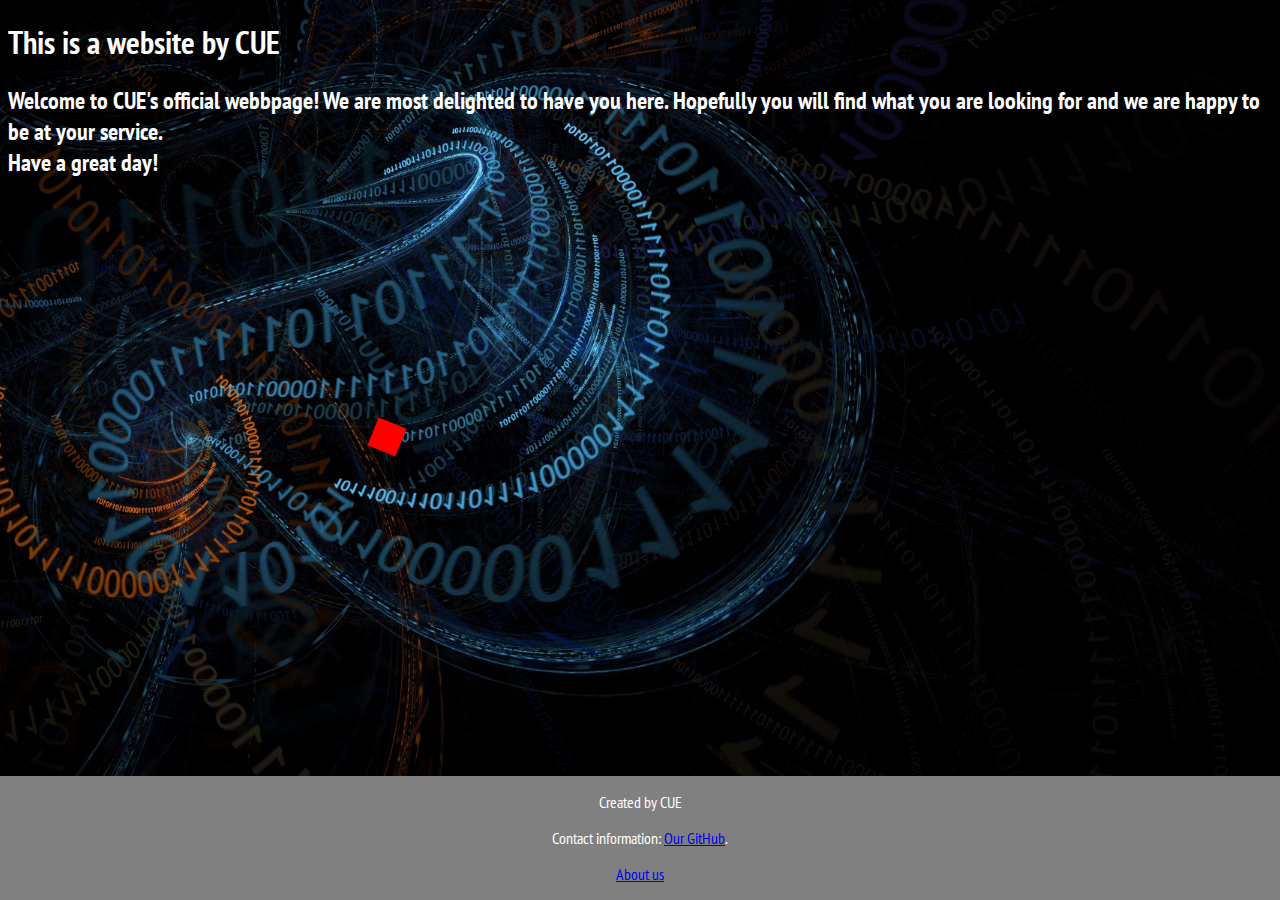
<file: index.html>
<!DOCTYPE html>
<html>
<head>
    <meta charset="utf-8" />
    <meta http-equiv="X-UA-Compatible" content="IE=edge">
    <title>Team CUE</title>
    <meta name="viewport" content="width=device-width, initial-scale=1">
    <link rel="stylesheet" type="text/css" media="screen" href="content/main.css" />
    <link href="https://fonts.googleapis.com/css?family=PT+Sans+Narrow" rel="stylesheet">
</head>
<body>
    <h1>This is a website by CUE</h1>
    <h2>Welcome to CUE's official webbpage! 
        We are most delighted to have you here. 
        Hopefully you will find what you are looking for 
        and we are happy to be at your service. 
    <br>
        Have a great day!</h2>

    <div class="footer">
        <p>Created by CUE</p>
        <p>Contact information: <a href="https://github.com/herkommer/TE4-Team-NoName">Our GitHub</a>.</p>
    <p><a href="about-us">About us</a></p>
    </div>
    <script src="content/script.js"></script>
</body>
</html>
</file>
<file: content/main.css>
html { 
    background: url(img/main.bg.jpg) no-repeat center center fixed; 
    -webkit-background-size: cover;
    -moz-background-size: cover;
    -o-background-size: cover;
    background-size: cover;
  }

body {
    font-family: 'PT Sans Narrow', sans-serif;
}

h1{
    color: white;
}

h2{
    color: white;
}

.footer {
    position: fixed;
    left: 0;
    bottom: 0;
    width: 100%;
    background-color: grey;
    color: white;
    text-align: center;
 }
</file>
